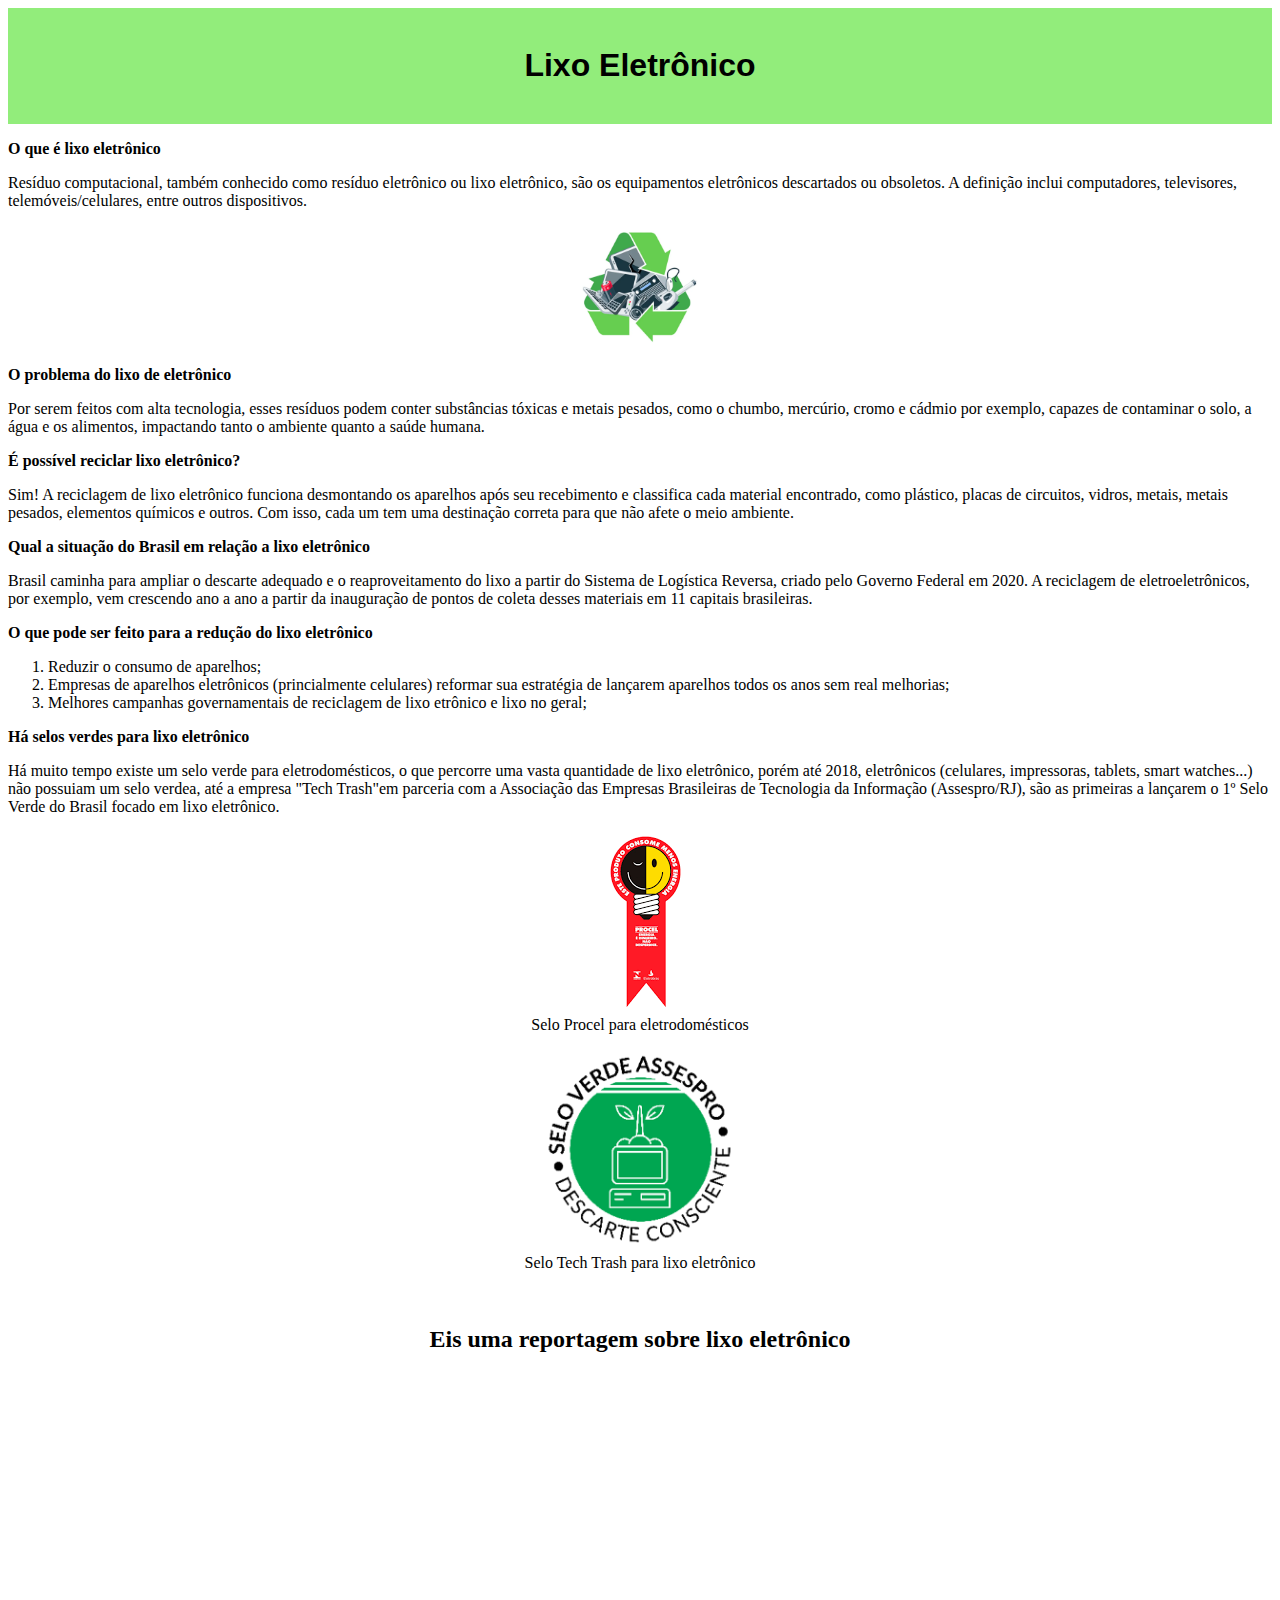
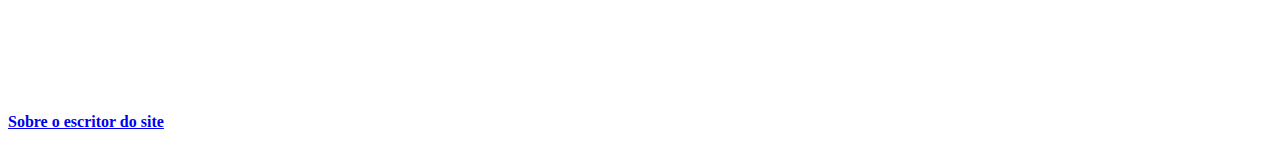
<file: index.html>
<!DOCTYPE html>
<html lang="pt-br ">
<head>
    <meta charset="UTF-8">
    <meta http-equiv="X-UA-Compatible" content="IE=edge">
    <meta name="viewport" content="width=device-width, initial-scale=1.0">
    <title>Ex.9: Lixo Eletronico</title>
    <link rel="icon" href="img/recycle bin_resized.png">
    <link rel="stylesheet" type="text/css" href="CSS/index.css" media="screen">
</head>



<body>
    <header>
    <br>
        <h1>Lixo Eletrônico</h1>
    <br>
    </header>

    <div class="section1">
        <p><strong>O que é lixo eletrônico</strong></p>
        <p>Resíduo computacional, também conhecido como resíduo eletrônico ou lixo eletrônico, são os equipamentos eletrônicos descartados ou obsoletos. A definição inclui computadores, televisores, telemóveis/celulares, entre outros dispositivos.</p>
    </div>

    <div class="section2">
        <img src="img/lixo eletronico.webp" alt="lixo eletronico" width="120" height="120'">
    </div>

    <div class="section1">
        <p><strong>O problema do lixo de eletrônico</strong></p>
        <p>Por serem feitos com alta tecnologia, esses resíduos podem conter substâncias tóxicas e metais pesados, como o chumbo, mercúrio, cromo e cádmio por exemplo, capazes de contaminar o solo, a água e os alimentos, impactando tanto o ambiente quanto a saúde humana.</p>
        <p><strong>É possível reciclar lixo eletrônico?</strong></p>
        <p>Sim! A reciclagem de lixo eletrônico funciona desmontando os aparelhos após seu recebimento e classifica cada material encontrado, como plástico, placas de circuitos, vidros, metais, metais pesados, elementos químicos e outros. Com isso, cada um tem uma destinação correta para que não afete o meio ambiente.</p>
        <p><strong>Qual a situação do Brasil em relação a lixo eletrônico</strong></p>
        <p>Brasil caminha para ampliar o descarte adequado e o reaproveitamento do lixo a partir do Sistema de Logística Reversa, criado pelo Governo Federal em 2020. A reciclagem de eletroeletrônicos, por exemplo, vem crescendo ano a ano a partir da inauguração de pontos de coleta desses materiais em 11 capitais brasileiras.</p>
        <p><strong>O que pode ser feito para a redução do lixo eletrônico</strong></p>
        <ol type="1">
            <li>Reduzir o consumo de aparelhos;</li>
            <li>Empresas de aparelhos eletrônicos (princialmente celulares) reformar sua estratégia de lançarem aparelhos todos os anos sem real melhorias;</li>
            <li>Melhores campanhas governamentais de reciclagem de lixo etrônico e lixo no geral;</li>
        </ol>
        <p><strong>Há selos verdes para lixo eletrônico</strong></p>
        <p>Há muito tempo existe um selo verde para eletrodomésticos, o que percorre uma vasta quantidade de lixo eletrônico, porém até 2018, eletrônicos (celulares, impressoras, tablets, smart watches...) não possuiam um selo verdea, até a empresa "Tech Trash"em parceria com a Associação das Empresas Brasileiras de Tecnologia da Informação (Assespro/RJ), são as primeiras a lançarem o 1º Selo Verde do Brasil focado em lixo eletrônico. </p>
    </div>

    <div class="section2">
        <figure>
            <img src="img/selo procel.png" alt="selo procel">
            <figcaption>Selo Procel para eletrodomésticos</figcaption>
        </figure>
        <figure>
            <img src="img/Selo Tech Trash.webp" alt="selo tech trash" width="200" height="200">
            <figcaption>Selo Tech Trash para lixo eletrônico</figcaption>
        </figure>
    </div>

    <br>
    
    <div class="section2">
        <h2>Eis uma reportagem sobre lixo eletrônico</h2>
        <iframe width="560" 
        height="315" 
        src="https://www.youtube.com/embed/3OfJ2KIRjy0" 
        title="Para onde vai todo o lixo eletrônico? É possível reciclá-lo? | CNN Soft Business" 
        frameborder="0" 
        allow="accelerometer; autoplay; clipboard-write; encrypted-media; gyroscope; picture-in-picture; web-share" allowfullscreen></iframe>
    </div>

    <h4><a href="sobre.html" target="_blank">Sobre o escritor do site</a></h4>

    <!-- Plugin VLibras -->
    <div vw class="enabled">
        <div vw-access-button class="active"></div>
            <div vw-plugin-wrapper>
                <div class="vw-plugin-top-wrapper"></div>
            </div>
    </div>
    <script src="https://vlibras.gov.br/app/vlibras-plugin.js"></script>
    <script>
        new window.VLibras.Widget('https://vlibras.gov.br/app')
    </script>
    <!-- Plugin VLibras -->

</body>
</html>
</file>
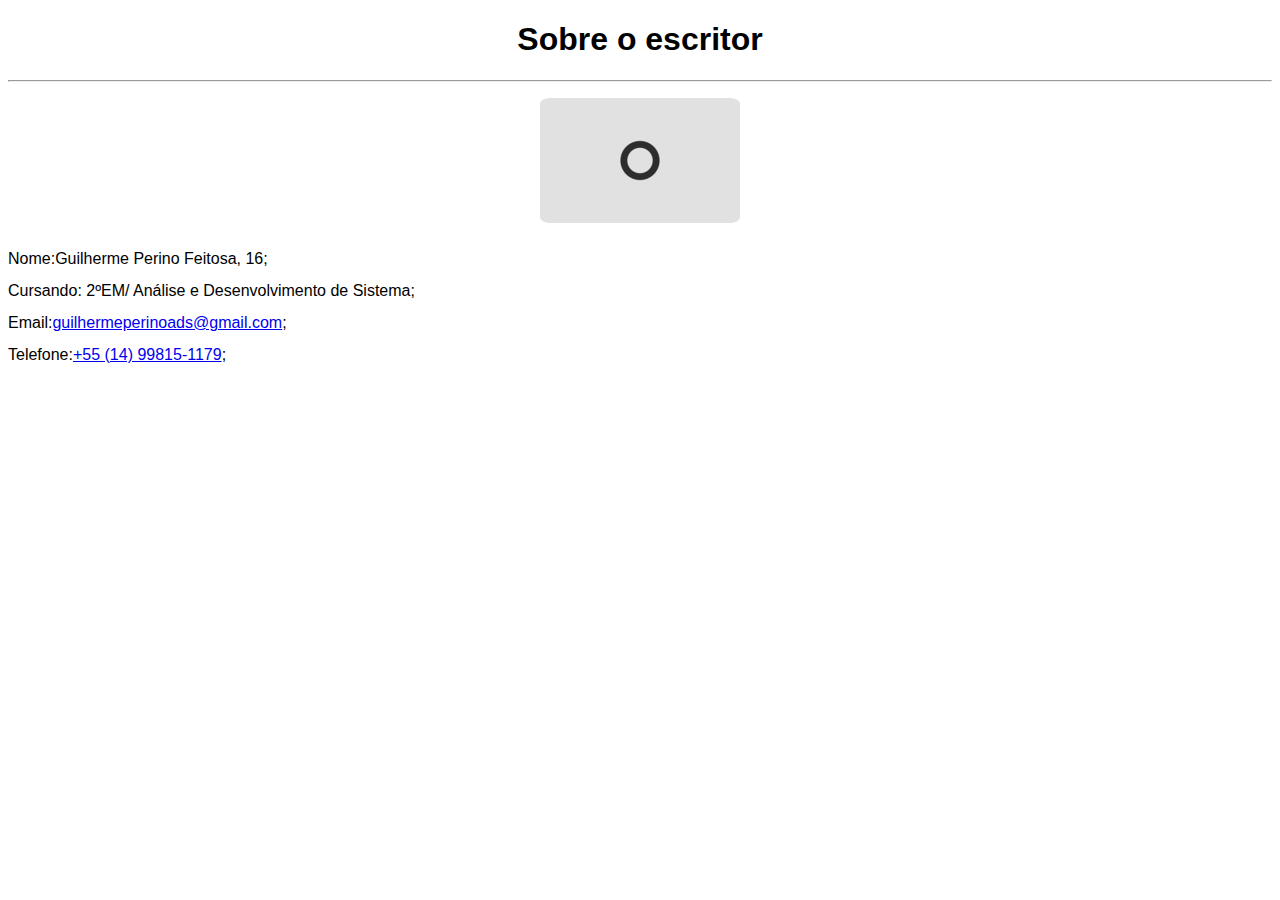
<file: sobre.html>
<!DOCTYPE html>
<html lang="en">
<head>
    <meta charset="UTF-8">
    <meta http-equiv="X-UA-Compatible" content="IE=edge">
    <meta name="viewport" content="width=device-width, initial-scale=1.0">
    <title>Sobre o escritor do site</title>
    <link rel="icon" href="img/profile.png">   
    <link rel="stylesheet" type="text/css" href="CSS/sobre.css" media="screen">
</head>


<body>
    <div class="title"><h1>Sobre o escritor</h1></div>
    <hr>
    <div class="imagem">
        <figure>
            <img src="img/pfp (1).png" alt="profile picture" tilte="profile picture" height="125px" width="200px">
        </figure>
    </div>

    <div class="especificações">
        Nome:Guilherme Perino Feitosa, 16;
        <br>
        Cursando: 2ºEM/ Análise e Desenvolvimento de Sistema;
        <br>
        Email:<a href="mailto:guilhermeperinoads@gmail.com" title="Email de Guilherme Perino">guilhermeperinoads@gmail.com</a>;
        <br>
        Telefone:<a  href="tel:+5514998151179">+55 (14) 99815-1179</a>;
    </div>
</body>
</html>
</file>
<file: CSS/index.css>
header {text-align: center;background-color: #92ed7b;}
h1 {font-family: Arial}
p {font-family: 'Times New Roman';}
.section1 {text-align: left;}
.section2 {text-align: center;}
</file>
<file: CSS/sobre.css>
*{
    font-family: Arial;
}
h1 {
    text-align: center;
}
.imagem{
    text-align: center;
}
img{
    border-radius: 5%;
}
.especificações{
    line-height: 2em;
}
</file>
